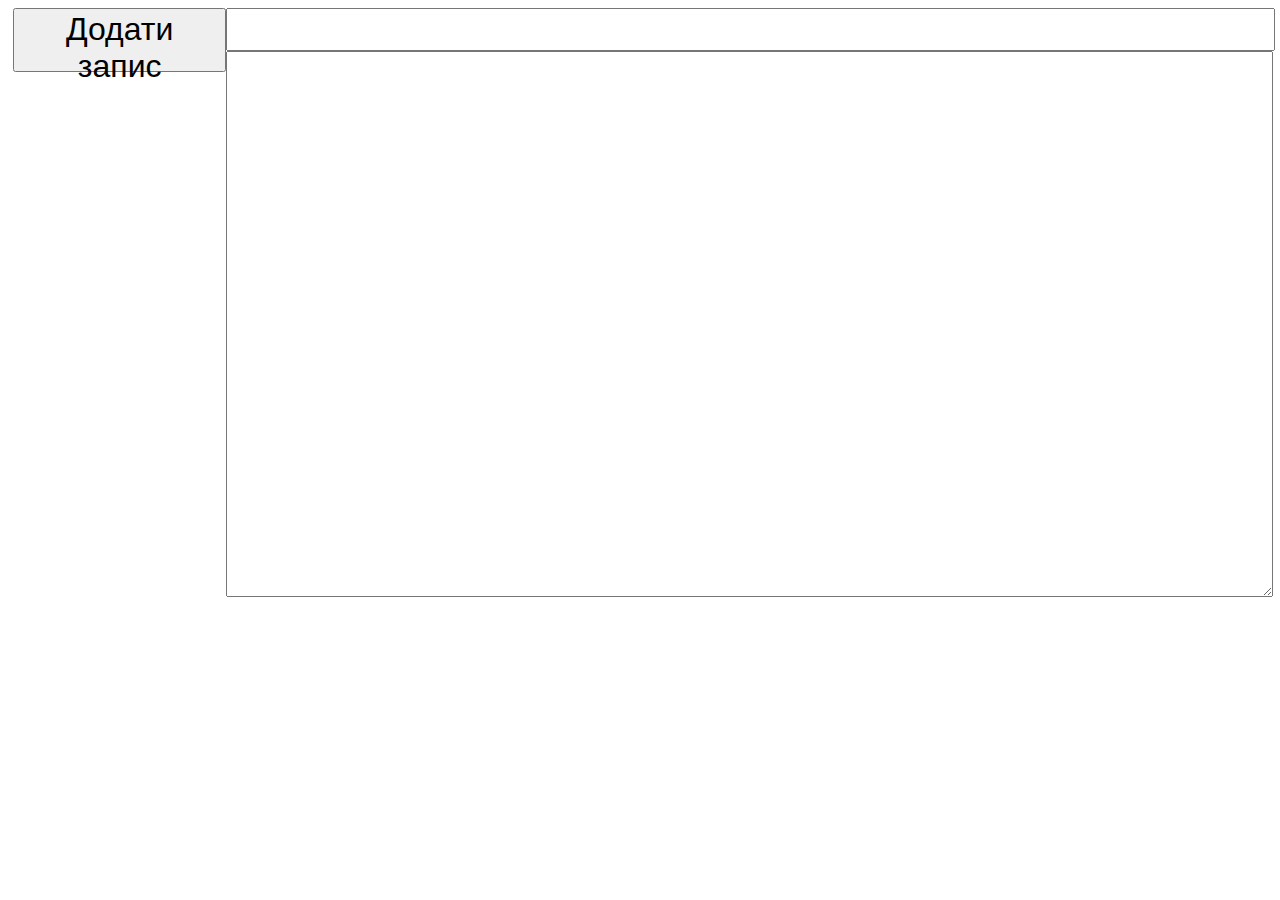
<file: index.html>
<!DOCTYPE html>
<html lang="en">
    <head>
	    <meta charset="UTF-8" />
	    <title>Notes</title>
	    <script src="add.js" defer></script>
	    <link rel="stylesheet" href="style.css">
    </head>

    <body>
		<div class="notepad">
			<div id="headers">
				<button id = 'add' class = 'button' onclick = 'add()'>Додати запис</button>
				<div></div>
			</div>
			<div class="note_input">
				<form action="add.js">
				<input class = 'head_input' type = 'text' id = 'head_i' onkeydown="if(event.keyCode==13){location.reload();return false;}">
				<textarea class = 'text_input' id = 'text_i' type = 'text' rows = 18></textarea>
				</form>
			</div>
		</div>
    </body>
</html>
</file>
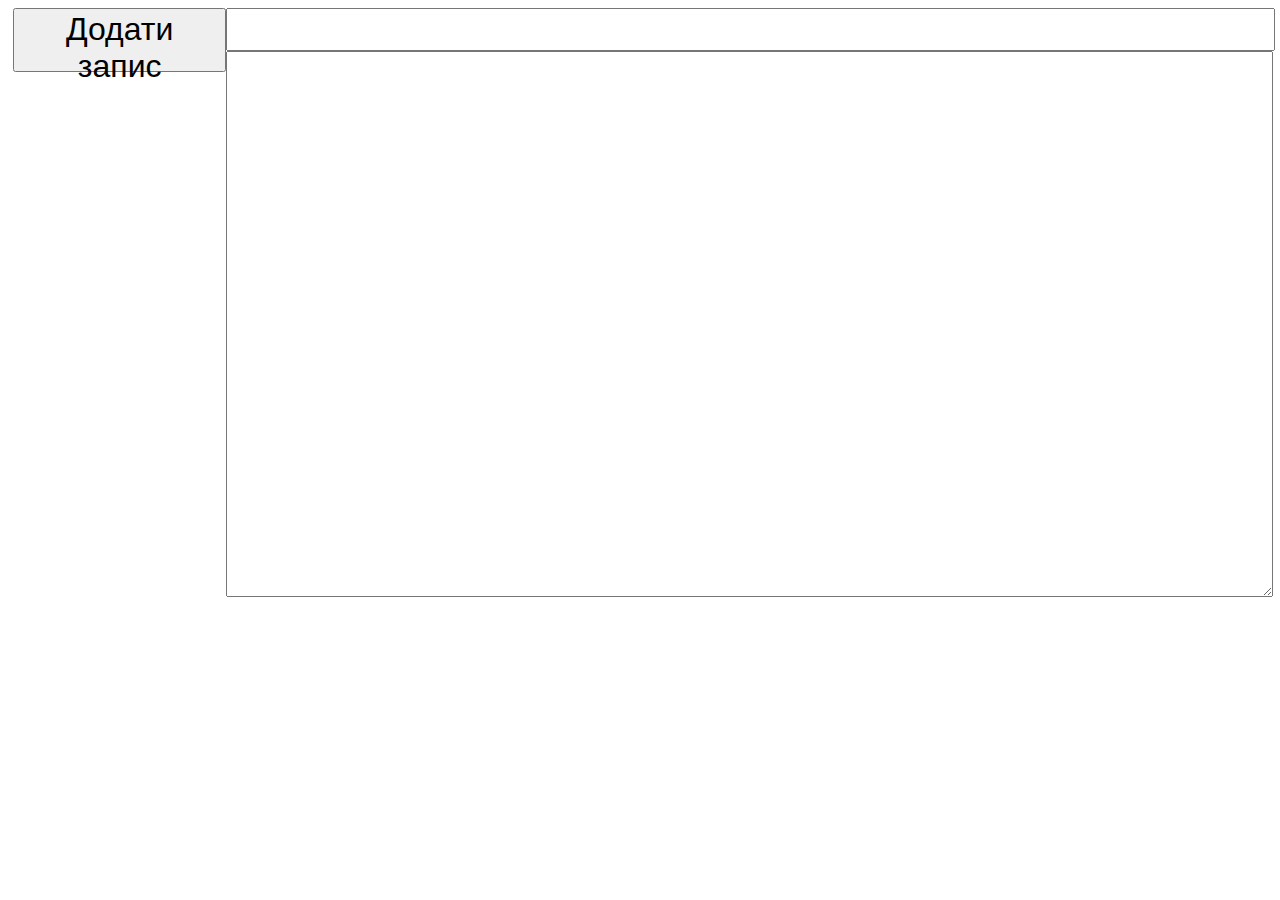
<file: notepad.html>
<!DOCTYPE html>
<html lang="en">
    <head>
	    <meta charset="UTF-8" />
	    <title>Notes</title>
	    <script src="add.js" defer></script>
	    <link rel="stylesheet" href="style.css">
    </head>

    <body>
		<div class="notepad">
			<div id="headers">
				<button id = 'add' class = 'button' onclick = 'add()'>Додати запис</button>
				<div></div>
			</div>
			<div class="note_input">
				<form action="add.js">
				<input class = 'head_input' type = 'text' id = 'head_i' onkeydown="if(event.keyCode==13){return false;}">
				<textarea class = 'text_input' id = 'text_i' type = 'text' rows = 18></textarea>
				</form>
			</div>
		</div>
    </body>
</html>
</file>
<file: style.css>
.notepad {
	display: flex;
	margin-right: 5px;
	margin-left: 5px;
	margin-top: 5px;

}

.note_input {
	width: 84%;
	flex-direction: column;
	right: 5px;
	top: 5px;
}


#head_i {

	width: 100%;
	font-size: xx-large;
}
#text_i {

	width: 100%;
	font-size: xx-large;

}
.headers{
	
	display: flex;
}

.button{
	display: flex;
	flex-direction: column;
	height: 4rem;
	width: 100%;
	font-size: larger;

}

.active_button{
	display: flex;
	flex-direction: column;
	height: 4rem;
	width: 100%;
	font-size: larger;
	background-color: gray;

}

.delete_but{
	display: fixed;
	height: 5 px;
	width: 20%;
	margin-left: 80%;
	font-size: xx-small;
	background-color: red;

}
#add{
	font-size: xx-large;
}
</file>
